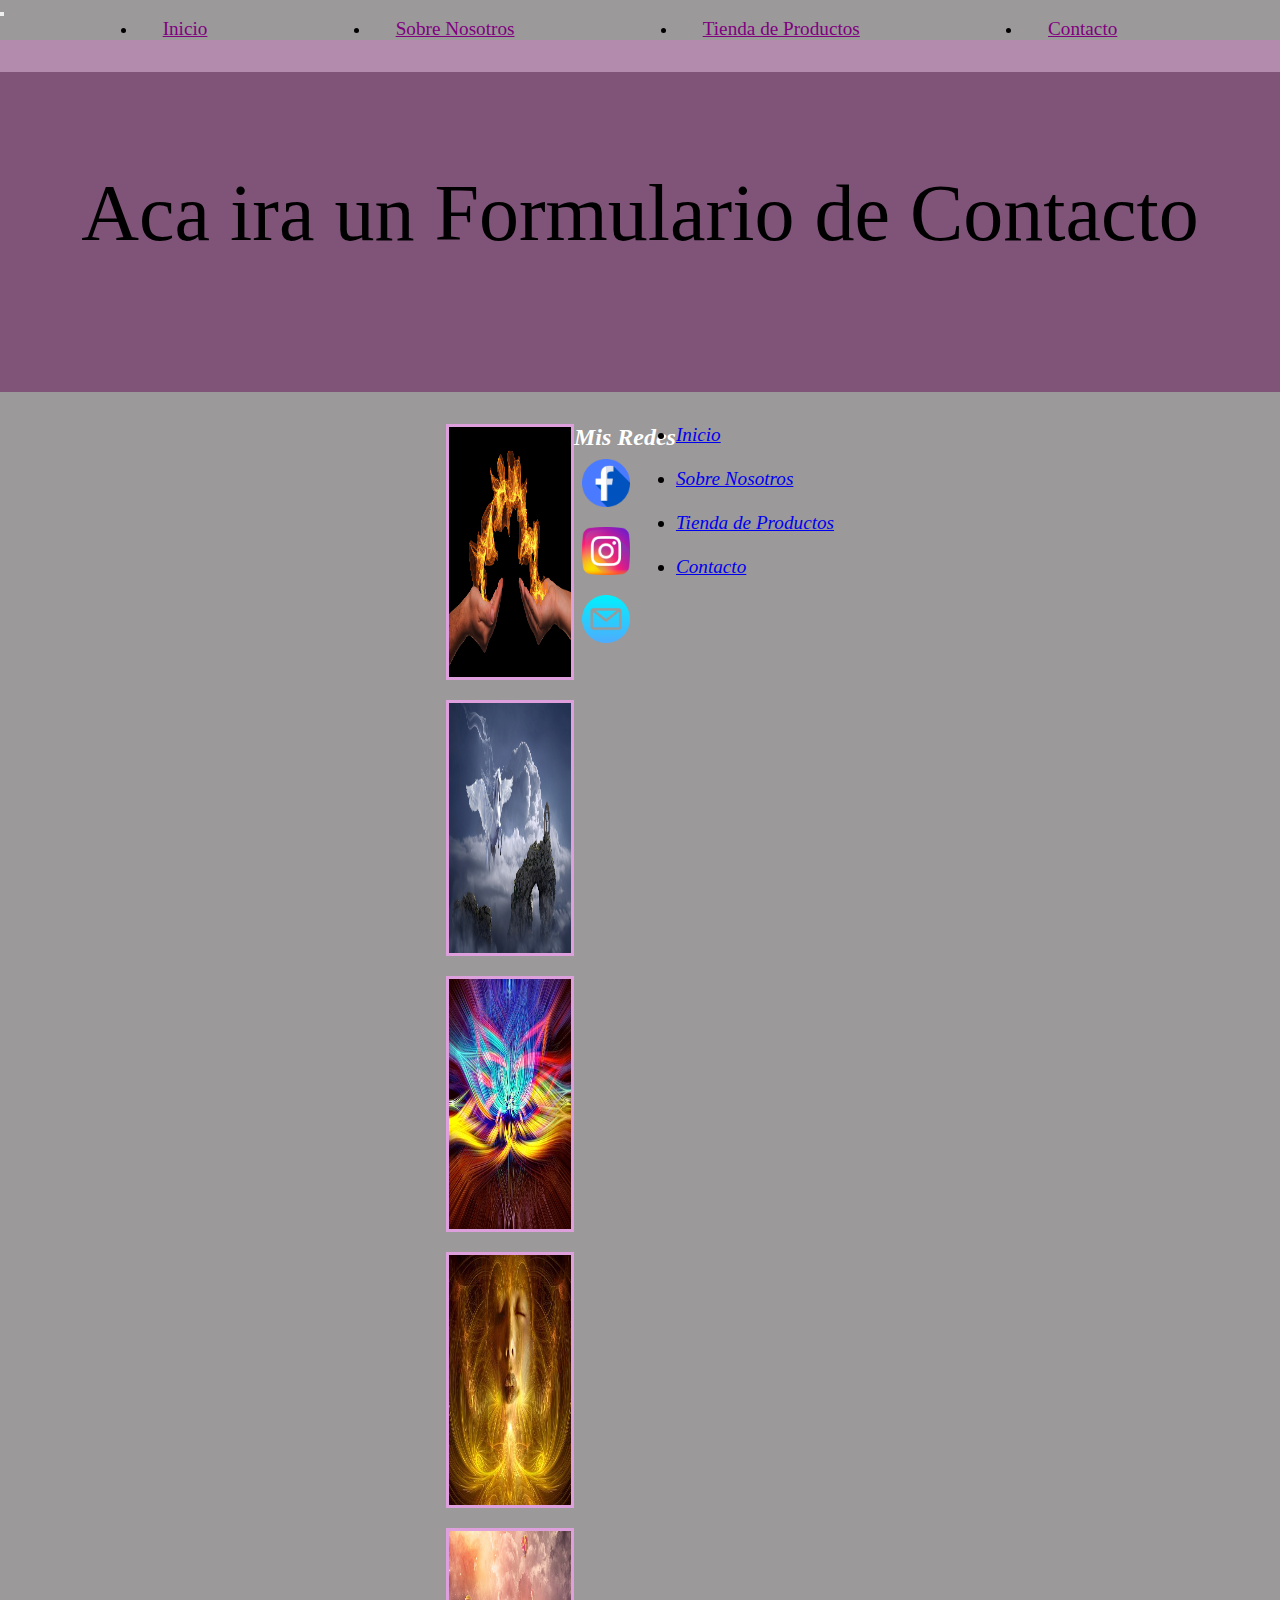
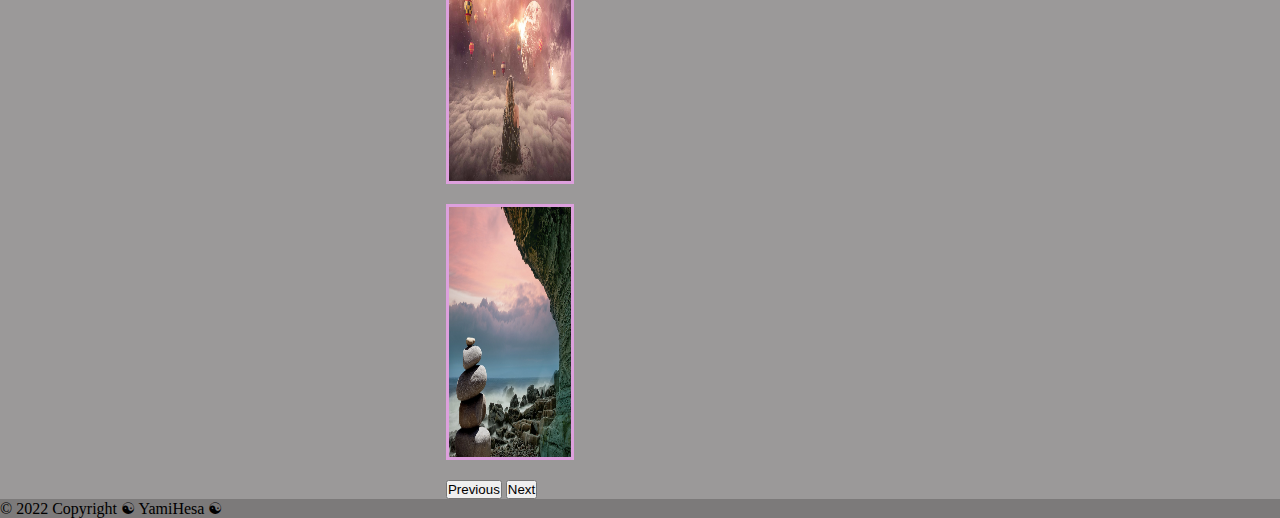
<file: PAGINAS/contacto.html>
<!DOCTYPE html>
<html lang="en">

<head>
    <meta charset="UTF-8">
    <meta http-equiv="X-UA-Compatible" content="IE=edge">
    <meta name="viewport" content="width=device-width, initial-scale=1.0">
    <link rel="import" href="./FONTS/MeriendaOne-Regular.ttf">
    <link href="https://cdn.jsdelivr.net/npm/bootstrap@5.1.3/dist/css/bootstrap.min.css" rel="stylesheet" integrity="sha384-1BmE4kWBq78iYhFldvKuhfTAU6auU8tT94WrHftjDbrCEXSU1oBoqyl2QvZ6jIW3" crossorigin="anonymous">
    <link rel="stylesheet" href="https://cdn.jsdelivr.net/npm/bootstrap-icons@1.8.1/font/bootstrap-icons.css">
    <link rel="stylesheet" href="../style.css">
    <title>Document</title>
</head>
<body>
    <!--header-->
    <header>
        <!-- Navbar -->
        <nav class="navbar navbar-expand-lg navbar-light fixed-top">
           <div class="container-fluid">
             <a class="navbar-brand" href="../index.html"> </a>
               <button class="navbar-toggler" type="button" data-bs-toggle="collapse" data-bs-target="#navbarNav" aria-controls="navbarNav" aria-expanded="false" aria-label="Toggle navigation">
                 <span class="navbar-toggler-icon"></span>
               </button>
               <div class="collapse navbar-collapse" id="navbarNav">
             
               <ul class="navbar-nav me-auto mb-2 mb-lg-0">
                 <li class="nav-item active">
                   <a class="nav-link" aria-current="page" href="../index.html">Inicio</a>
                 </li>
                 <li class="nav-item">
                   <a class="nav-link" href="./nosotros.html">Sobre Nosotros</a>
                 </li>
                 <li class="nav-item">
                   <a class="nav-link" href="./productos.html">Tienda de Productos</a>
                 </li>
                 <li class="nav-item">
                   <a class="nav-link" href="./contacto.html">Contacto</a>
                 </li>
               </ul>
             </div>
           </div>
         </nav>
         <!-- Navbar -->
   </header>
   
   <!--Main-->
   <Main>
    <Section class="mainContacto">
        <p class="parrafo">Aca ira un Formulario de Contacto</p>
    </Section>
   </Main>

    <!-- Footer -->
    <footer class="text-white text-center footer">
        <div class="container p-1">
        <div class="row">
            <div class="col-lg-6 col-md-12 mb-4 mb-md-0">
            <div id="carouselExampleControls" class="carousel slide" data-bs-ride="carousel">
                <div class="carousel-inner">
                <div class="carousel-item active">
                    <img src="../IMAGENES/Carrusel/hands-3753417_1280.jpg" class="d-block w-100" alt="Imagen espiritualidad">
                </div>
                <div class="carousel-item">
                    <img src="../IMAGENES/Carrusel/horse-3395135_1280.jpg" class="d-block w-100" alt="Imagen espiritualidad">
                </div>
                <div class="carousel-item">
                    <img src="../IMAGENES/Carrusel/img3.jpg" class="d-block w-100" alt="Imagen espiritualidad">
                </div>
                <div class="carousel-item">
                    <img src="../IMAGENES/Carrusel/img4.jpg" class="d-block w-100" alt="Imagen espiritualidad">
                </div>
                <div class="carousel-item">
                    <img src="../IMAGENES/Carrusel/sky-3983433_1280.jpg" class="d-block w-100" alt="Imagen espiritualidad">
                </div>                  
                <div class="carousel-item">
                    <img src="../IMAGENES/Carrusel/feng-shui-1960783_1280.jpg" class="d-block w-100" alt="Imagen espiritualidad">
                </div>
                </div>
                <button class="carousel-control-prev" type="button" data-bs-target="#carouselExampleControls" data-bs-slide="prev">
                <span class="carousel-control-prev-icon" aria-hidden="true"></span>
                <span class="visually-hidden">Previous</span>
                </button>
                <button class="carousel-control-next" type="button" data-bs-target="#carouselExampleControls" data-bs-slide="next">
                <span class="carousel-control-next-icon" aria-hidden="true"></span>
                <span class="visually-hidden">Next</span>
                </button>
            </div>
            </div>
            <!--redes-->
            <div class="col-lg-3 col-md-6 mb-4 mb-md-0">
            <h5 class="textoRedes">Mis Redes</h5>
            <ul class="list-unstyled mb-0">
                <li>
                <a href="https//https://www.facebook.com/" class="text-white"> <img class="icono" src="../IMAGENES/iconos/facebook.png" alt=""></a>
                </li>
                <li>
                <a href="#!" class="text-white"><img class="icono" src="../IMAGENES/iconos/instagram.png" alt=""></a>
                </li>
                <li>
                <a href="#!" class="text-white"><img class="icono" src="../IMAGENES/iconos/email.png" alt=""></a>
                </li>
            </ul>
            </div>
            <!--Menu Links-->     
            <div class="col-lg-3 col-md-6 mb-4 mb-md-0 p-4">
            <ul class="list-unstyled menu">
                <li>
                <a href="../index.html" class="text-white">Inicio</a>
                </li>
                <br>
                <li>
                <a href="./nosotros.html" class="text-white">Sobre Nosotros</a>
                </li>
                <br>
                <li>
                <a href="./productos.html" class="text-white">Tienda de Productos</a>
                </li>
                <br>
                <li>
                <a href="./contacto.html" class="text-white">Contacto</a>
                </li>
            </ul>
            </div>
        </div>
        </div>
        <!-- Copyright -->
        <div class="text-center p-3" style="background-color: rgba(0, 0, 0, 0.2);"> © 2022 Copyright ☯ YamiHesa ☯</div>
    </footer>
        <script src="https://cdn.jsdelivr.net/npm/@popperjs/core@2.10.2/dist/umd/popper.min.js" integrity="sha384-7+zCNj/IqJ95wo16oMtfsKbZ9ccEh31eOz1HGyDuCQ6wgnyJNSYdrPa03rtR1zdB" crossorigin="anonymous"></script>
        <script src="https://cdn.jsdelivr.net/npm/bootstrap@5.1.3/dist/js/bootstrap.min.js" integrity="sha384-QJHtvGhmr9XOIpI6YVutG+2QOK9T+ZnN4kzFN1RtK3zEFEIsxhlmWl5/YESvpZ13" crossorigin="anonymous"></script>
</body>
</html>
</file>
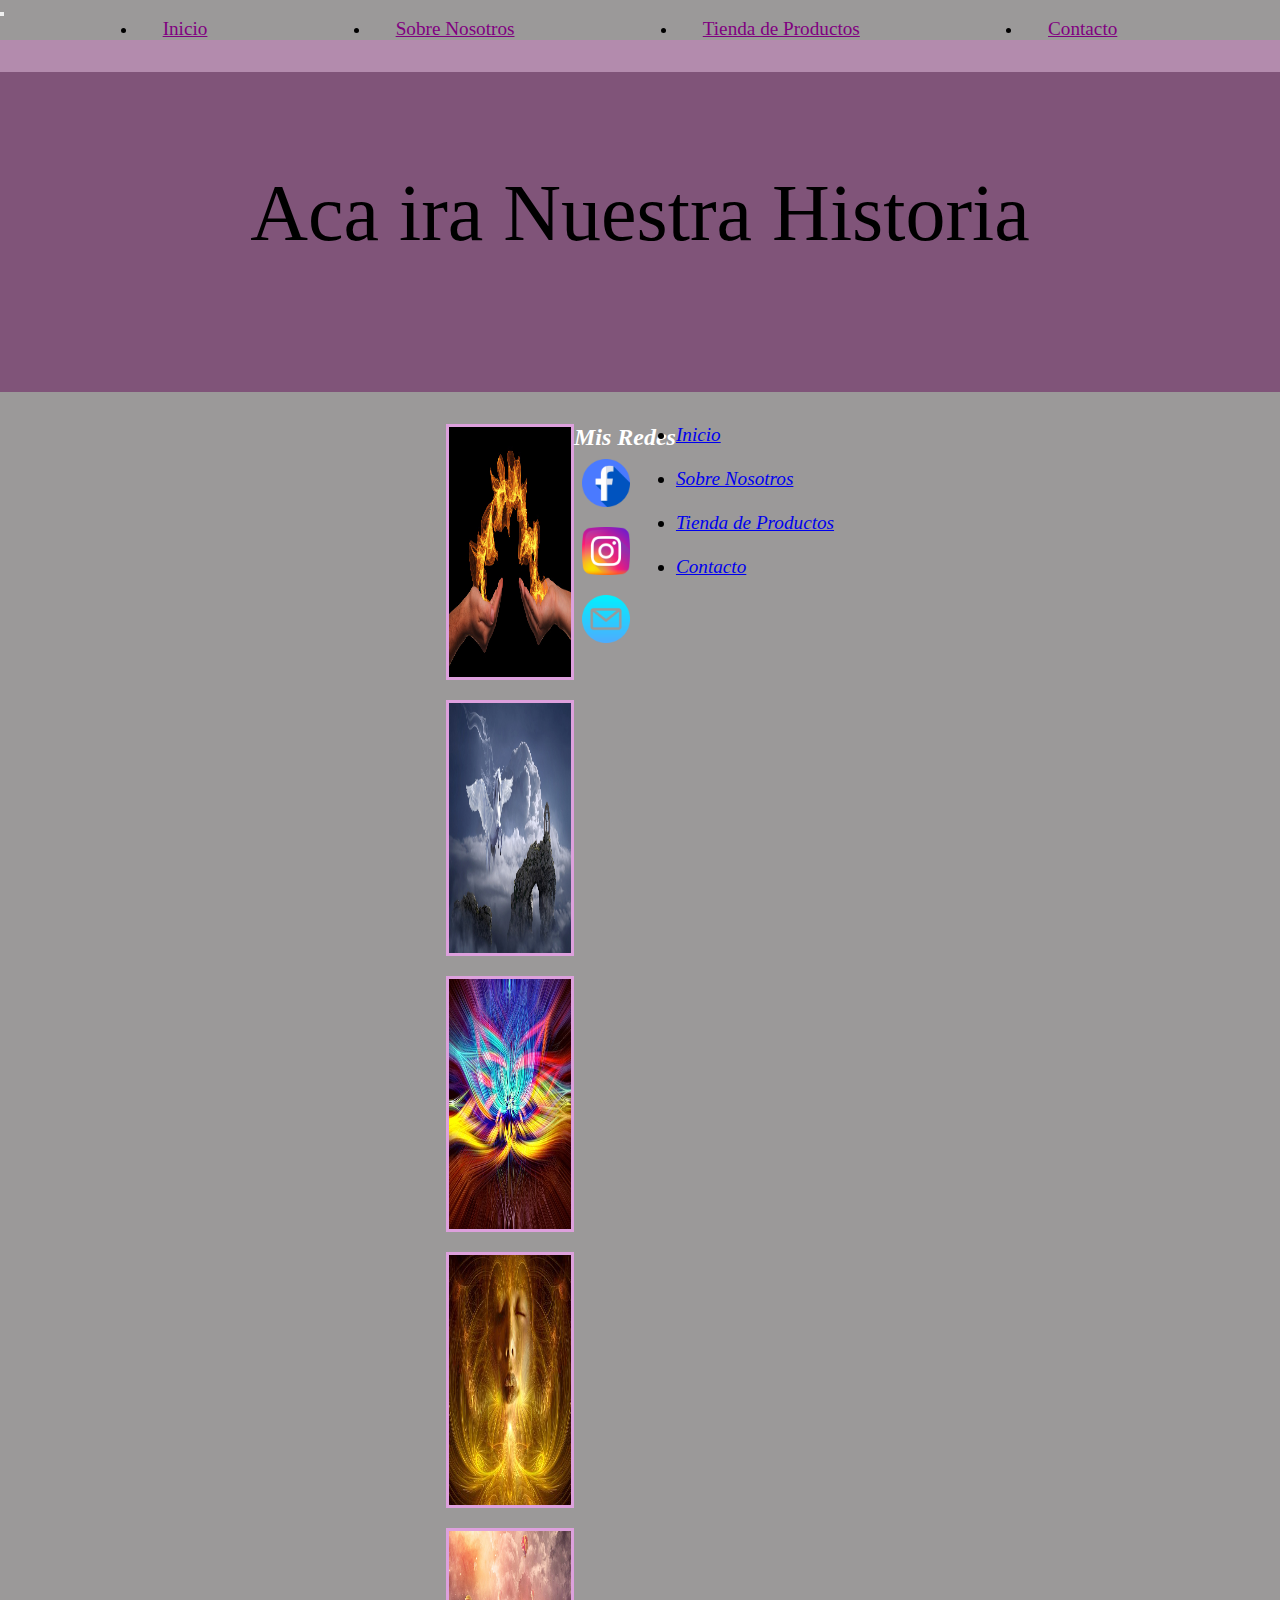
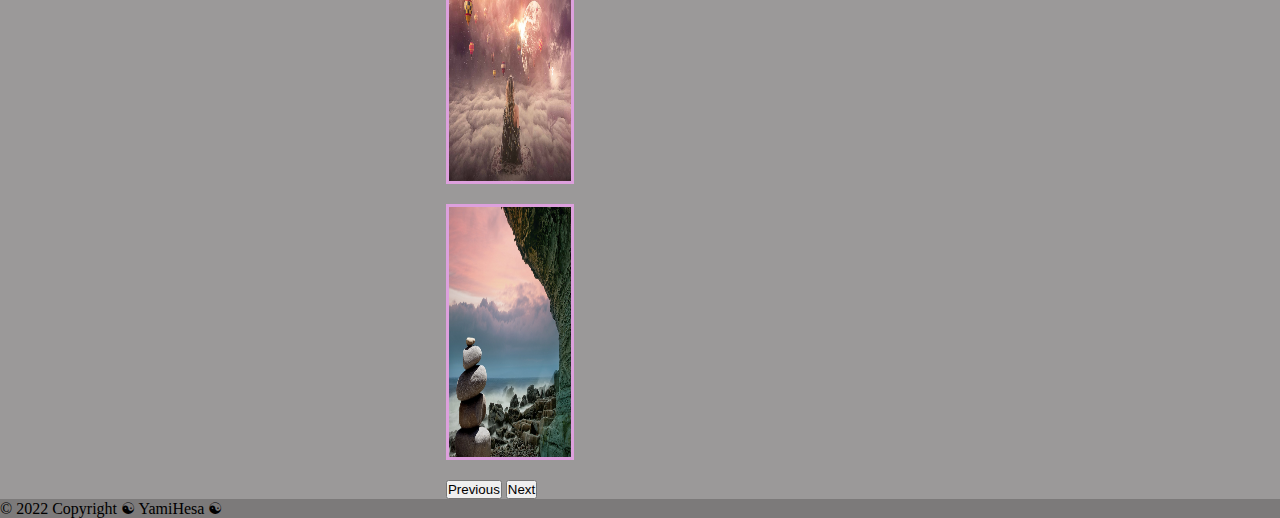
<file: PAGINAS/nosotros.html>
<!DOCTYPE html>
<html lang="en">

<head>
    <meta charset="UTF-8">
    <meta http-equiv="X-UA-Compatible" content="IE=edge">
    <meta name="viewport" content="width=device-width, initial-scale=1.0">
    <link rel="import" href="./FONTS/MeriendaOne-Regular.ttf">
    <link href="https://cdn.jsdelivr.net/npm/bootstrap@5.1.3/dist/css/bootstrap.min.css" rel="stylesheet" integrity="sha384-1BmE4kWBq78iYhFldvKuhfTAU6auU8tT94WrHftjDbrCEXSU1oBoqyl2QvZ6jIW3" crossorigin="anonymous">
    <link rel="stylesheet" href="https://cdn.jsdelivr.net/npm/bootstrap-icons@1.8.1/font/bootstrap-icons.css">
    <link rel="stylesheet" href="../style.css">
    <title>Document</title>
</head>
<body>
    <!--header-->
    <header>
        <!-- Navbar -->
        <nav class="navbar navbar-expand-lg navbar-light fixed-top">
           <div class="container-fluid">
             <a class="navbar-brand" href="../index.html"> </a>
               <button class="navbar-toggler" type="button" data-bs-toggle="collapse" data-bs-target="#navbarNav" aria-controls="navbarNav" aria-expanded="false" aria-label="Toggle navigation">
                 <span class="navbar-toggler-icon"></span>
               </button>
               <div class="collapse navbar-collapse" id="navbarNav">
             
               <ul class="navbar-nav me-auto mb-2 mb-lg-0">
                 <li class="nav-item active">
                   <a class="nav-link" aria-current="page" href="../index.html">Inicio</a>
                 </li>
                 <li class="nav-item">
                   <a class="nav-link" href="./nosotros.html">Sobre Nosotros</a>
                 </li>
                 <li class="nav-item">
                   <a class="nav-link" href="./productos.html">Tienda de Productos</a>
                 </li>
                 <li class="nav-item">
                   <a class="nav-link" href="./contacto.html">Contacto</a>
                 </li>
               </ul>
             </div>
           </div>
        </nav>
   </header>

   <!--Main-->
    <Main>
        <Section class="mainNosotros">
            <p class="parrafo">Aca ira Nuestra Historia</p>
        </Section>
    </Main>

    <!-- Footer -->
    <footer class="text-white text-center footer">
        <div class="container p-1">
        <div class="row">
            <div class="col-lg-6 col-md-12 mb-4 mb-md-0">
            <div id="carouselExampleControls" class="carousel slide" data-bs-ride="carousel">
                <div class="carousel-inner">
                <div class="carousel-item active">
                    <img src="../IMAGENES/Carrusel/hands-3753417_1280.jpg" class="d-block w-100" alt="Imagen espiritualidad">
                </div>
                <div class="carousel-item">
                    <img src="../IMAGENES/Carrusel/horse-3395135_1280.jpg" class="d-block w-100" alt="Imagen espiritualidad">
                </div>
                <div class="carousel-item">
                    <img src="../IMAGENES/Carrusel/img3.jpg" class="d-block w-100" alt="Imagen espiritualidad">
                </div>
                <div class="carousel-item">
                    <img src="../IMAGENES/Carrusel/img4.jpg" class="d-block w-100" alt="Imagen espiritualidad">
                </div>
                <div class="carousel-item">
                    <img src="../IMAGENES/Carrusel/sky-3983433_1280.jpg" class="d-block w-100" alt="Imagen espiritualidad">
                </div>                  
                <div class="carousel-item">
                    <img src="../IMAGENES/Carrusel/feng-shui-1960783_1280.jpg" class="d-block w-100" alt="Imagen espiritualidad">
                </div>
                </div>
                <button class="carousel-control-prev" type="button" data-bs-target="#carouselExampleControls" data-bs-slide="prev">
                <span class="carousel-control-prev-icon" aria-hidden="true"></span>
                <span class="visually-hidden">Previous</span>
                </button>
                <button class="carousel-control-next" type="button" data-bs-target="#carouselExampleControls" data-bs-slide="next">
                <span class="carousel-control-next-icon" aria-hidden="true"></span>
                <span class="visually-hidden">Next</span>
                </button>
            </div>
            </div>
            <!--redes-->
            <div class="col-lg-3 col-md-6 mb-4 mb-md-0">
            <h5 class="textoRedes">Mis Redes</h5>
            <ul class="list-unstyled mb-0">
                <li>
                <a href="https//https://www.facebook.com/" class="text-white"> <img class="icono" src="../IMAGENES/iconos/facebook.png" alt=""></a>
                </li>
                <li>
                <a href="#!" class="text-white"><img class="icono" src="../IMAGENES/iconos/instagram.png" alt=""></a>
                </li>
                <li>
                <a href="#!" class="text-white"><img class="icono" src="../IMAGENES/iconos/email.png" alt=""></a>
                </li>
            </ul>
            </div>
             <!--Menu Links-->     
            <div class="col-lg-3 col-md-6 mb-4 mb-md-0 p-4">
            <ul class="list-unstyled menu">
                <li>
                <a href="../index.html" class="text-white">Inicio</a>
                </li>
                <br>
                <li>
                <a href="./nosotros.html" class="text-white">Sobre Nosotros</a>
                </li>
                <br>
                <li>
                <a href="./productos.html" class="text-white">Tienda de Productos</a>
                </li>
                <br>
                <li>
                <a href="./contacto.html" class="text-white">Contacto</a>
                </li>
            </ul>
            </div>
        </div>
        </div>
        <!-- Copyright -->
        <div class="text-center p-3" style="background-color: rgba(0, 0, 0, 0.2);"> © 2022 Copyright ☯ YamiHesa ☯</div>
    </footer>
        <script src="https://cdn.jsdelivr.net/npm/@popperjs/core@2.10.2/dist/umd/popper.min.js" integrity="sha384-7+zCNj/IqJ95wo16oMtfsKbZ9ccEh31eOz1HGyDuCQ6wgnyJNSYdrPa03rtR1zdB" crossorigin="anonymous"></script>
        <script src="https://cdn.jsdelivr.net/npm/bootstrap@5.1.3/dist/js/bootstrap.min.js" integrity="sha384-QJHtvGhmr9XOIpI6YVutG+2QOK9T+ZnN4kzFN1RtK3zEFEIsxhlmWl5/YESvpZ13" crossorigin="anonymous"></script>
</body>
</html>
</file>
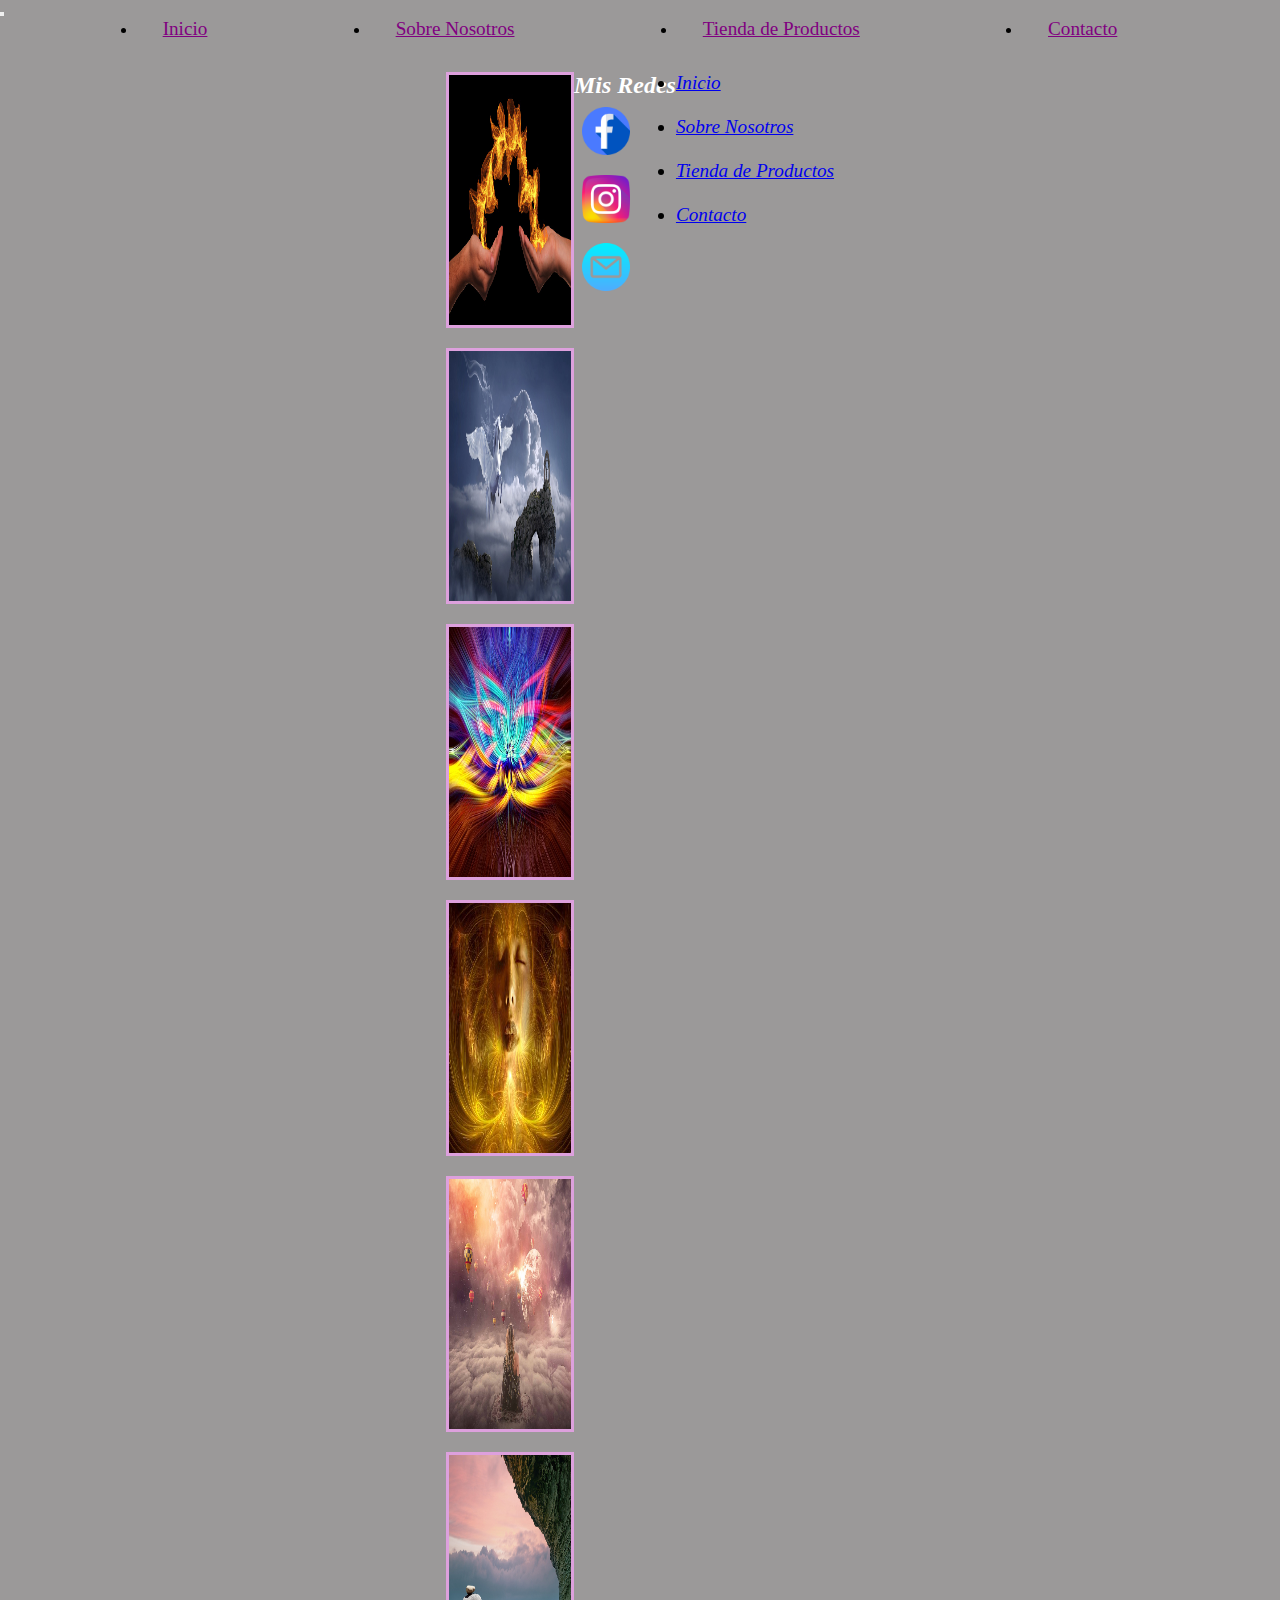
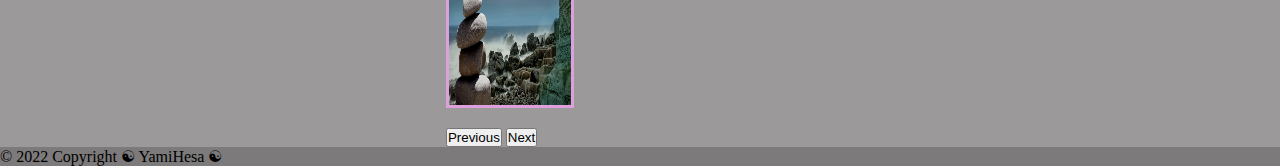
<file: PAGINAS/productos.html>
<!DOCTYPE html>
<html lang="en">

<head>
    <meta charset="UTF-8">
    <meta http-equiv="X-UA-Compatible" content="IE=edge">
    <meta name="viewport" content="width=device-width, initial-scale=1.0">
    <link rel="import" href="./FONTS/MeriendaOne-Regular.ttf">
    <link href="https://cdn.jsdelivr.net/npm/bootstrap@5.1.3/dist/css/bootstrap.min.css" rel="stylesheet" integrity="sha384-1BmE4kWBq78iYhFldvKuhfTAU6auU8tT94WrHftjDbrCEXSU1oBoqyl2QvZ6jIW3" crossorigin="anonymous">
    <link rel="stylesheet" href="https://cdn.jsdelivr.net/npm/bootstrap-icons@1.8.1/font/bootstrap-icons.css">
    <link rel="stylesheet" href="../style.css">
    <title>Document</title>
</head>
<body>
  <!--Header-->
  <header>
    <!-- Navbar -->
    <nav class="navbar navbar-expand-lg navbar-light fixed-top">
      <div class="container-fluid">
        <a class="navbar-brand" href="./index.html"> </a>
          <button class="navbar-toggler" type="button" data-bs-toggle="collapse" data-bs-target="#navbarNav" aria-controls="navbarNav" aria-expanded="false" aria-label="Toggle navigation">
            <span class="navbar-toggler-icon"></span>
          </button>
          <div class="collapse navbar-collapse" id="navbarNav">
        
          <ul class="navbar-nav me-auto mb-2 mb-lg-0">
            <li class="nav-item active">
              <a class="nav-link" aria-current="page" href="../index.html">Inicio</a>
            </li>
            <li class="nav-item">
              <a class="nav-link" href="./nosotros.html">Sobre Nosotros</a>
            </li>
            <li class="nav-item">
              <a class="nav-link" href="./productos.html">Tienda de Productos</a>
            </li>
            <li class="nav-item">
              <a class="nav-link" href="./contacto.html">Contacto</a>
            </li>
          </ul>
        </div>
      </div>
    </nav>
  </header>
  <!--main-->
  

    <!-- Footer -->
  <footer class="text-white text-center footer">
    <div class="container p-1">
      <div class="row">
        <div class="col-lg-6 col-md-12 mb-4 mb-md-0">
          <div id="carouselExampleControls" class="carousel slide" data-bs-ride="carousel">
            <div class="carousel-inner">
              <div class="carousel-item active">
                <img src="../IMAGENES/Carrusel/hands-3753417_1280.jpg" class="d-block w-100" alt="Imagen espiritualidad">
              </div>
              <div class="carousel-item">
                <img src="../IMAGENES/Carrusel/horse-3395135_1280.jpg" class="d-block w-100" alt="Imagen espiritualidad">
              </div>
              <div class="carousel-item">
                <img src="../IMAGENES/Carrusel/img3.jpg" class="d-block w-100" alt="Imagen espiritualidad">
              </div>
              <div class="carousel-item">
                <img src="../IMAGENES/Carrusel/img4.jpg" class="d-block w-100" alt="Imagen espiritualidad">
              </div>
              <div class="carousel-item">
                <img src="../IMAGENES/Carrusel/sky-3983433_1280.jpg" class="d-block w-100" alt="Imagen espiritualidad">
              </div>                  
              <div class="carousel-item">
                <img src="../IMAGENES/Carrusel/feng-shui-1960783_1280.jpg" class="d-block w-100" alt="Imagen espiritualidad">
              </div>
            </div>
            <button class="carousel-control-prev" type="button" data-bs-target="#carouselExampleControls" data-bs-slide="prev">
              <span class="carousel-control-prev-icon" aria-hidden="true"></span>
              <span class="visually-hidden">Previous</span>
            </button>
            <button class="carousel-control-next" type="button" data-bs-target="#carouselExampleControls" data-bs-slide="next">
              <span class="carousel-control-next-icon" aria-hidden="true"></span>
              <span class="visually-hidden">Next</span>
            </button>
          </div>
        </div>
        <!--redes-->
        <div class="col-lg-3 col-md-6 mb-4 mb-md-0">
          <h5 class="textoRedes">Mis Redes</h5>
          <ul class="list-unstyled mb-0">
            <li>
              <a href="https//https://www.facebook.com/" class="text-white"> <img class="icono" src="../IMAGENES/iconos/facebook.png" alt=""></a>
            </li>
            <li>
              <a href="#!" class="text-white"><img class="icono" src="../IMAGENES/iconos/instagram.png" alt=""></a>
            </li>
            <li>
              <a href="#!" class="text-white"><img class="icono" src="../IMAGENES/iconos/email.png" alt=""></a>
            </li>
          </ul>
        </div>
        <!--Menu Links-->     
        <div class="col-lg-3 col-md-6 mb-4 mb-md-0 p-4">
          <ul class="list-unstyled menu">
            <li>
              <a href="../index.html" class="text-white">Inicio</a>
            </li>
            <br>
            <li>
              <a href="./nosotros.html" class="text-white">Sobre Nosotros</a>
            </li>
            <br>
            <li>
              <a href="./productos.html" class="text-white">Tienda de Productos</a>
            </li>
            <br>
            <li>
              <a href="./contacto.html" class="text-white">Contacto</a>
            </li>
          </ul>
        </div>
      </div>
    </div>
    <!-- Copyright -->
    <div class="text-center p-3" style="background-color: rgba(0, 0, 0, 0.2);"> © 2022 Copyright ☯ YamiHesa ☯</div>
  </footer>
  <script src="https://cdn.jsdelivr.net/npm/@popperjs/core@2.10.2/dist/umd/popper.min.js" integrity="sha384-7+zCNj/IqJ95wo16oMtfsKbZ9ccEh31eOz1HGyDuCQ6wgnyJNSYdrPa03rtR1zdB" crossorigin="anonymous"></script>
  <script src="https://cdn.jsdelivr.net/npm/bootstrap@5.1.3/dist/js/bootstrap.min.js" integrity="sha384-QJHtvGhmr9XOIpI6YVutG+2QOK9T+ZnN4kzFN1RtK3zEFEIsxhlmWl5/YESvpZ13" crossorigin="anonymous"></script>
</body>
</html>
</file>
<file: style.css>
* {
    margin: 0;
    padding: 0;
    box-sizing: border-box;
}
/*--Header--*/
.navbar{
    background-color: rgb(155, 153, 153);
}
.navbar-nav{
    display: flex;
    justify-content:space-evenly; 
    
}

.navbar-light .navbar-nav .nav-link{
    color: purple;
    font-size: 1.2rem;
    font-family: merienda;
    margin: 2vw;
}

.navbar-light .navbar-nav .nav-link:hover{
	transform: scale(1.3);
	transition: transform 1s;
	color: #ecf3f7;
	border: solid 0.1rem;
	border-radius: 0.5rem;
}
body{
    background-color: rgba(125, 57, 116, 0.588);
    font-family: merienda;
}
.row{
    display: flex;
    justify-content: center;
    padding-top: 2rem;
}
.card{
    display: flex;
    justify-content: center;
    align-items: center;
    margin: 1rem;
    width: 13rem;
    border: solid grey;
    box-shadow: 2px 6px 3px 3px rgba(0, 0, 0, 0.3);
    background-color: lightgrey;
    

}
.card-body{
    display: block;
    text-align: center;
}
img {
    width: 100%;
    margin-bottom: 1rem;
    
}
.card-imagen {
    width: 10rem;
    height: 10rem;
    border: solid purple;

    

}
.card-title{
    padding-top: .5rem;
    
    font-weight: 600;
    color: purple;
}

.boton-agregar {
    background-color: rgb(128, 84, 121);
    color: white;
    font-size: 1rem;
    font-weight: 600;
    width: 8rem;
    border-radius: .5rem;
}
.boton-agregar:hover {
    cursor: pointer;
}
.boton-agregar:focus {
    outline: none;
}
.card-text{
    color: palevioletred;
    font-weight: 700;
    font-size: 1.8rem;
    margin-top: 1rem;
}
.card-text1{
    color: purple;
    font-weight: 600;
}

.botonV{
    width: auto;
    margin: .5rem;
    
}
h2{
    font-size: 2.5rem;
    text-decoration: underline;
    color: purple;
    margin-top: 3rem;
    text-align: center;
    
}

.list-group-item{
    display: block;
    justify-content: center;
    width: auto;
    color: purple;
    font-size: 1rem;
    background-color: lavender;
    border: solid;
    
}
.btn1{
    width: 2rem;
    margin-left: 2rem;
    color: lavender;
    background-color: grey;
    border: solid purple;
    border-radius: .2rem;
    
}
.btn{
    height: auto;
    width: auto;
    border: solid purple;
    color: lavender;
    
    

}
.textTotal{
    color: black;
    font-size: 2rem;
    text-align: center;
}
#total{
    
    font-size: 2rem;
    
}
hr{
    color: purple;
    
    
}

/*Footer*/
.footer{
    background-color: rgb(155, 153, 153);
}

.textoRedes{
    font-family: merienda;
    font-size:1.5rem;
    color: white;
    font-style: italic;
}
.icono{
    width: 3rem;
    margin: .5rem;
    
}
.menu{
    font-style: italic;
    font-size: 1.2rem;
    
}
.carousel-item img{
    width: 10vw;
    height: 20vw;
	border: solid plum;	
} 

/*--Contacto y Sobre Nosotros--*/
.mainContacto{
    background-color: rgb(128, 84, 121);
    width: 100%;
    height: 20rem;
}
.mainNosotros{
    background-color: rgb(128, 84, 121);
    width: 100%;
    height: 20rem;
}
.parrafo{
    margin-top: 2rem;
    color: black;
    padding-top: 6rem;
    text-align: center;
    font-size: 5rem;
}
</file>
